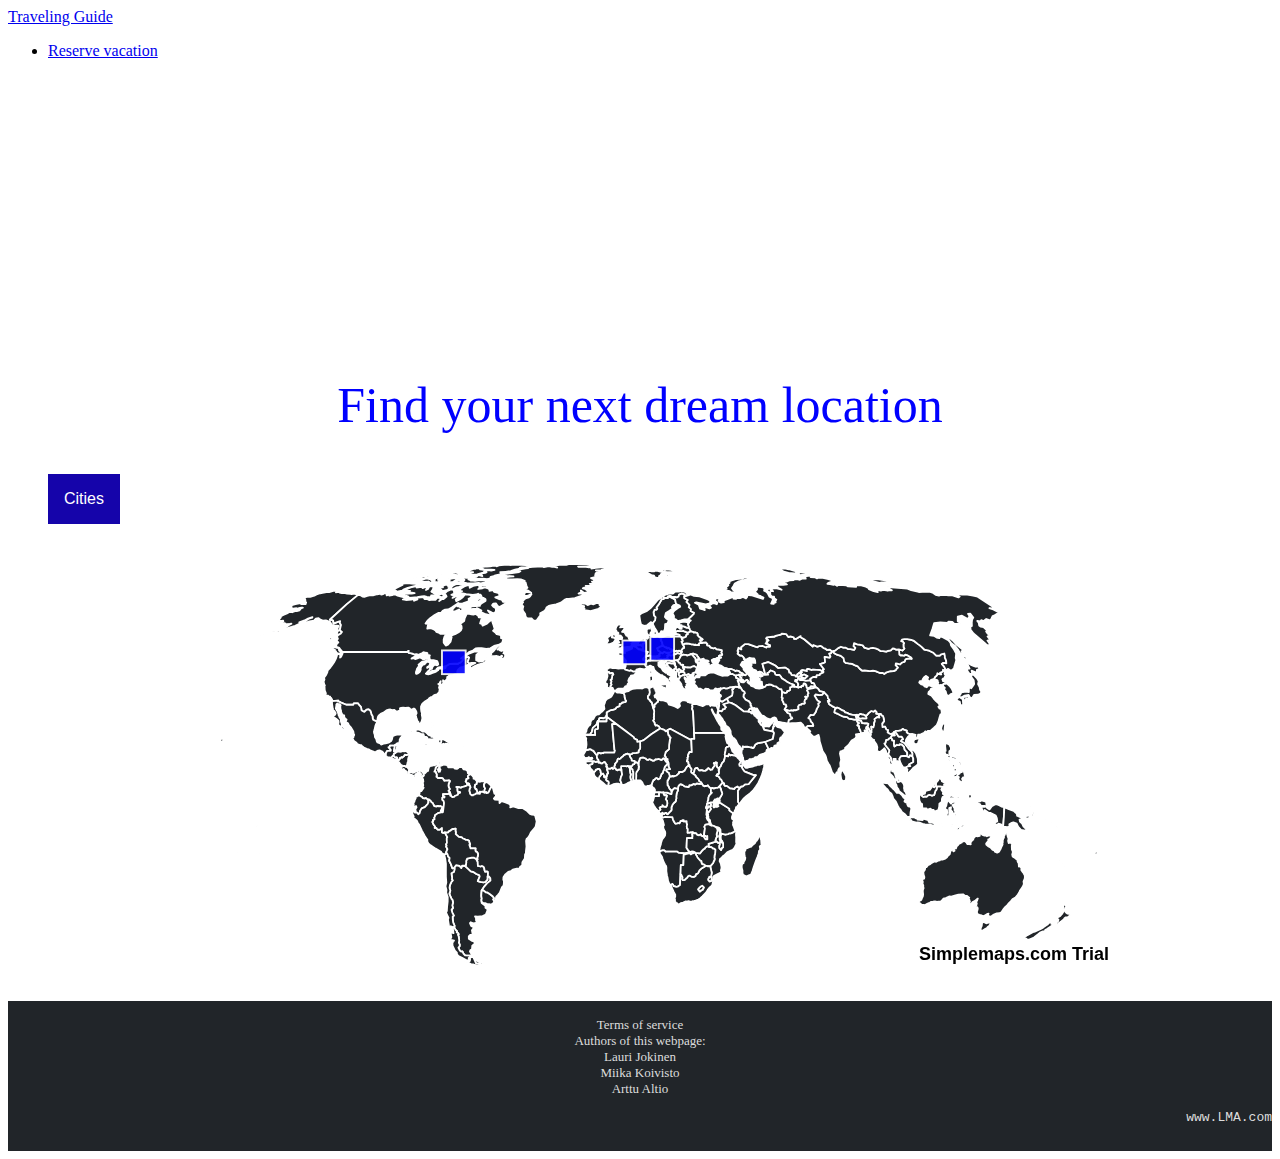
<file: index.html>
<!DOCTYPE html>
<html lang="en">
<head>
    <meta charset="UTF-8">
    <meta http-equiv="X-UA-Compatible" content="IE=edge">
    <meta name="description" content="site to find your next vacation destination">
    <meta name="keywords" content="HTML, CSS, JavaScript">
    <meta name="author" content="Lauri Jokinen, Miika Koivisto, Arttu Altio">
    <meta name="viewport" content="width=device-width, initial-scale=1.0">
    <link rel="stylesheet" href="css/main.css">
    <title>Travel guide - homepage</title>

    <link href="https://cdn.jsdelivr.net/npm/bootstrap@5.1.3/dist/css/bootstrap.min.css" rel="stylesheet" integrity="sha384-1BmE4kWBq78iYhFldvKuhfTAU6auU8tT94WrHftjDbrCEXSU1oBoqyl2QvZ6jIW3" crossorigin="anonymous">

    <script type="text/javascript" src="js/mapdata.js"></script>		
    <script  type="text/javascript" src="js/worldmap.js"></script>


</head>
<body>
    <!--Lauri made navbar -->
    <nav class="navbar navbar-expand-lg navbar-dark bg-dark">
        <div class="container-fluid">
          <a class="navbar-brand" href="#" >Traveling Guide</a>
        
          <div class="navbar-collapse" id="navbarSupportedContent">
            <ul class="navbar-nav me-auto mb-2 mb-lg-0">
              <li class="nav-item">
                <a class="nav-link active" aria-current="page" href="https://www.ebookers.com/">Reserve vacation</a>
              </li>
            </ul>
          </div>
        </div>
      </nav>
      <!--Lauri made navbar -->

      


      <!--Miika made infobox-->
      <div>
        <h1></h1>
          <div>
            <div class="infobox">Find your next dream location</div>
          </div>
      </div>

      <!--Miika made infobox-->



      <!--Lauri made sidebar -->
      <nav>
        <div class="sidebar">
          <div class="dropdown">
            <button class="dropbtn">Cities</button>
            <div class="dropdown-content">
              <a href="paris.html">Paris</a>
              <a href="praha.html">Praha</a>
              <a href="Montreal.html">Montreal</a>
            </div>
          </div>
            
        </div>
    </nav>
    <!--Lauri made sidebar -->

    <!--Lauri made map -->
    <div class="map">
      <div id="map"></div>
    </div>
     <!--Lauri made map -->

     <br>

     <!--Arttu made footer base, Miika made footer content-->
     <footer>
      <p class="footertext">
        <br> Terms of service
        <br> Authors of this webpage:
        <br>Lauri Jokinen
        <br>Miika Koivisto
        <br>Arttu Altio
        </p>

        <p class="INC">
          www.LMA.com

        </p>
     </footer>
    <!--Arttu made footer base, Miika made footer content-->



</body>
</html>
</file>
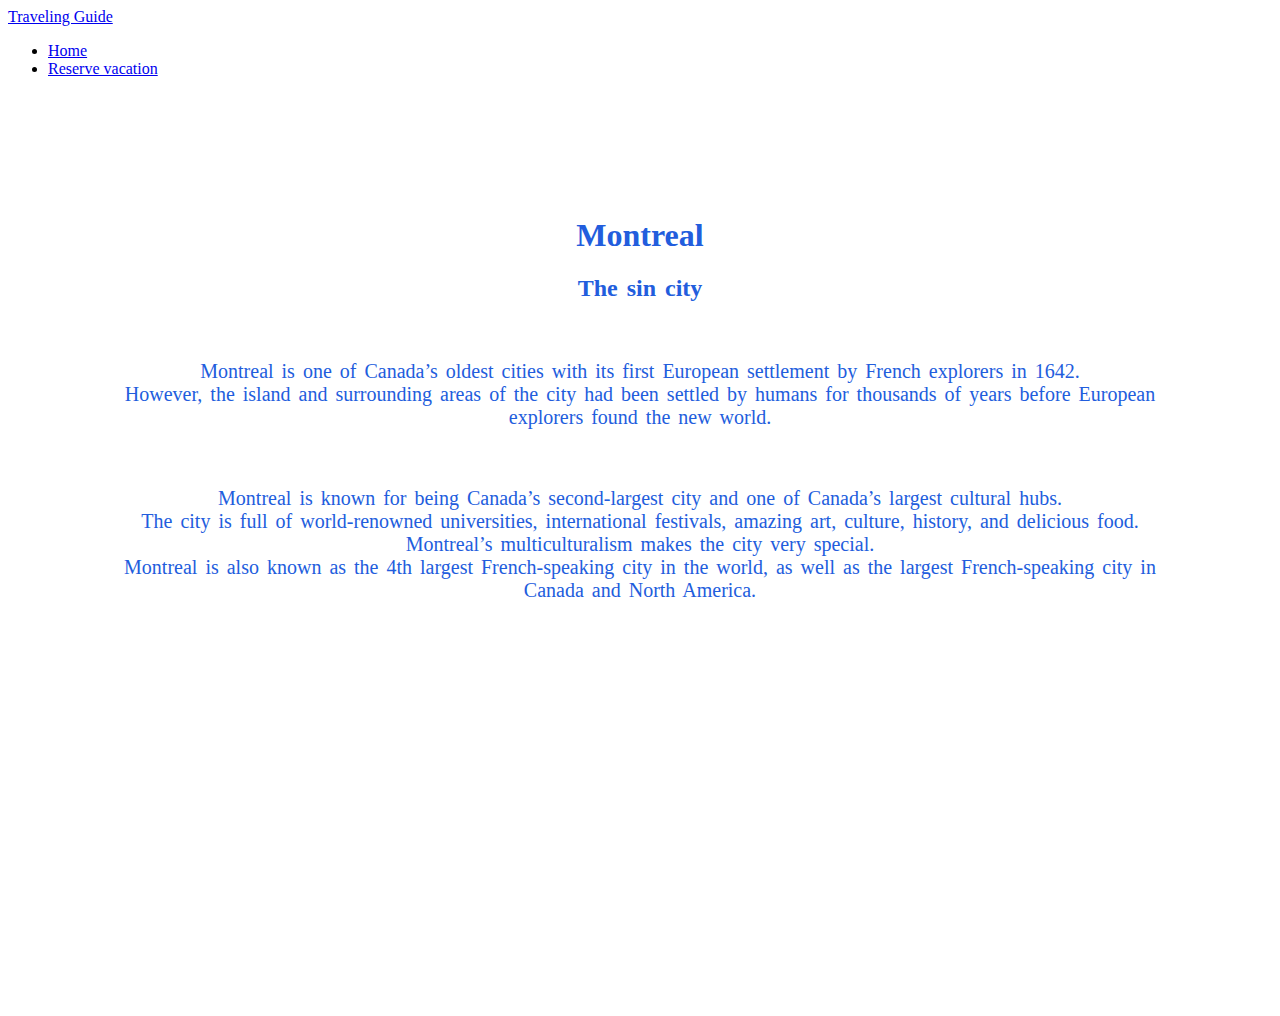
<file: Montreal.html>
<!DOCTYPE html>
<html lang="en">
<head>
    <meta charset="UTF-8">
    <meta http-equiv="X-UA-Compatible" content="IE=edge">
    <meta name="description" content="Introduction to Montreal">
    <meta name="keywords" content="HTML, CSS">
    <meta name="author" content="Arttu Altio">
    <meta name="viewport" content="width=device-width, initial-scale=1.0">
    <link rel="stylesheet" href="css/Montreal.css">
    <title>Montreal</title>
    <link href="https://cdn.jsdelivr.net/npm/bootstrap@5.1.3/dist/css/bootstrap.min.css" rel="stylesheet" integrity="sha384-1BmE4kWBq78iYhFldvKuhfTAU6auU8tT94WrHftjDbrCEXSU1oBoqyl2QvZ6jIW3" crossorigin="anonymous">
</head>
<body>
    <nav class="navbar navbar-expand-lg navbar-dark bg-dark">
        <div class="container-fluid">
          <a class="navbar-brand" href="#" >Traveling Guide</a>
          <div class="navbar-collapse" id="navbarSupportedContent">
            <ul class="navbar-nav me-auto mb-2 mb-lg-0">
              <li class="nav-item">
                <a class="nav-link active" aria-current="page" href="index.html">Home</a>
              </li>
              <li class="nav-item">
                <a class="nav-link active" aria-current="page" href="https://www.ebookers.com/Hotel-Search?adults=2&d1=2022-02-14&d2=2022-02-15&destination=Montreal%20%28and%20vicinity%29%2C%20Quebec%2C%20Canada&endDate=2022-02-15&latLong=45.50195%2C-73.56714&regionId=178288&rooms=1&semdtl=&sort=RECOMMENDED&startDate=2022-02-14&theme=&useRewards=false&userIntent=">Reserve vacation</a>
              </li>
            </ul>
          </div>
        </div>
      </nav>
      <div class="info">
      <h1>Montreal</h1>
      <h2>The sin city</h2>
      <br>
      <p> <span>
        Montreal is one of Canada’s oldest cities with its first European settlement by French explorers in 1642. <br>
        However, the island and surrounding areas of the city had been settled by humans for thousands of years 
        before European explorers found the new world. </span>
        </p>
        <br>
       <p> <span>
            Montreal is known for being Canada’s second-largest city and one of Canada’s largest cultural hubs. <br>
            The city is full of world-renowned universities, international festivals, amazing art, culture, history, and delicious food. <br> 
            Montreal’s multiculturalism makes the city very special. <br>
            Montreal is also known as the 4th largest French-speaking city in the world, 
            as well as the largest French-speaking city in Canada and North America. </span>
        </p>
      </div>    
</body>
</html>
<!--Arttu made Montreal page-->
</file>
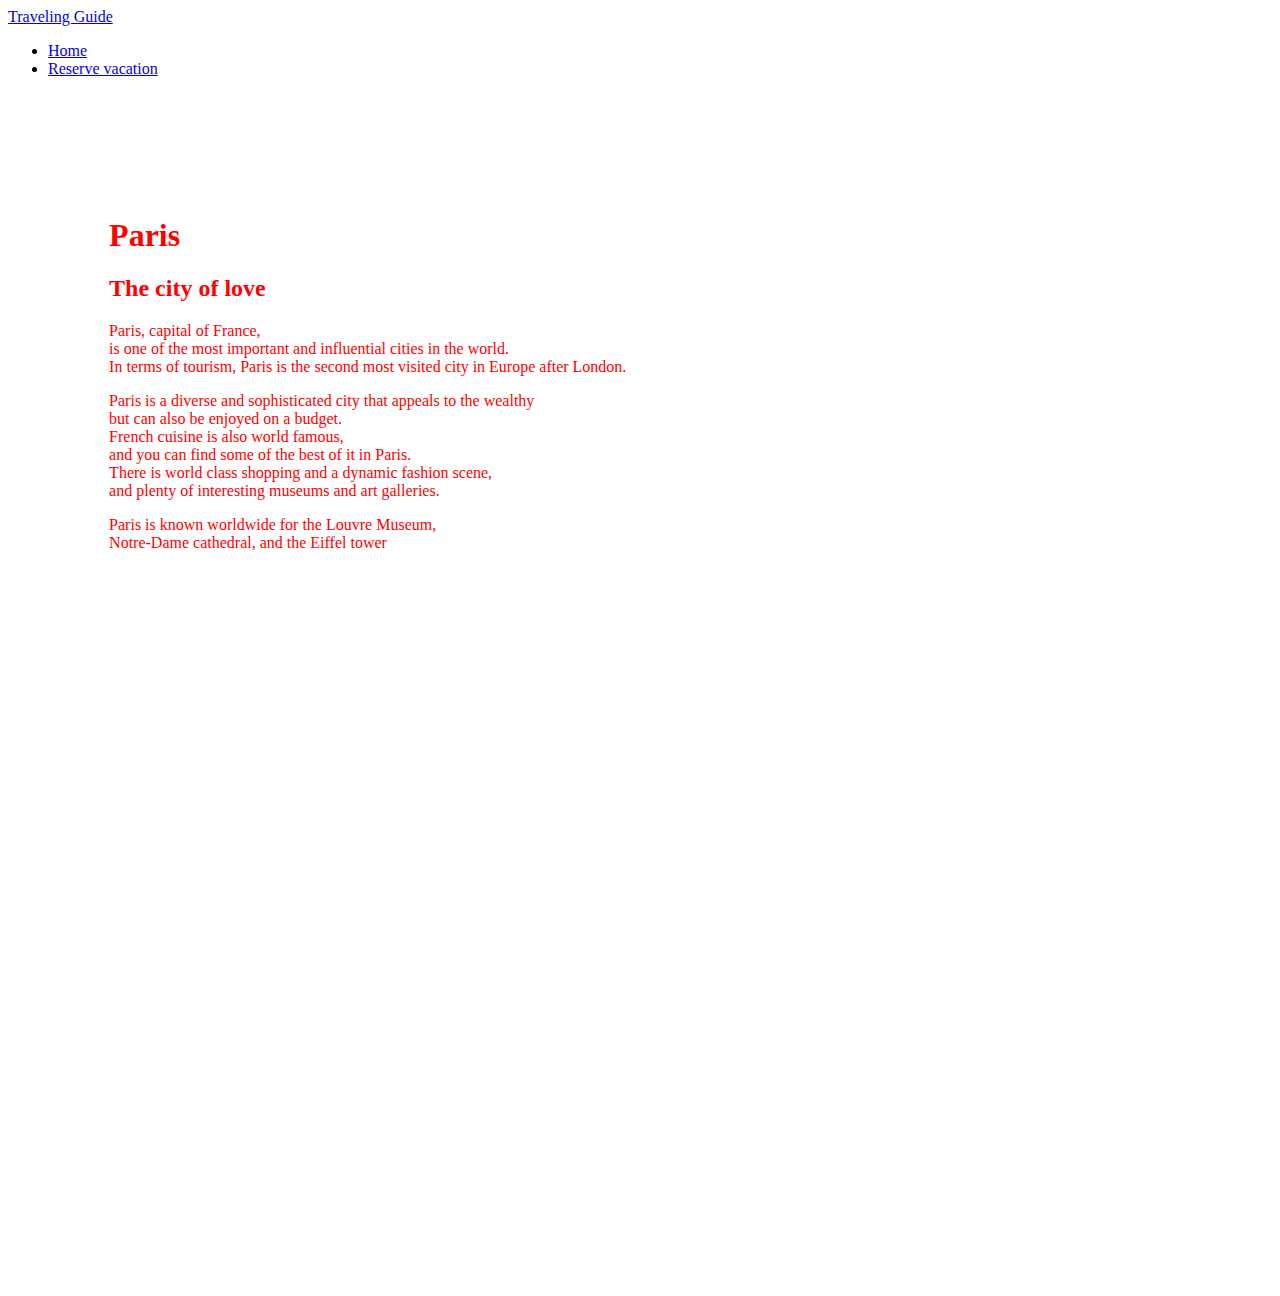
<file: paris.html>
<!DOCTYPE html>
<html lang="en">
<head>
    <meta charset="UTF-8">
    <meta http-equiv="X-UA-Compatible" content="IE=edge">
    <meta name="description" content="Introduction to paris">
    <meta name="keywords" content="HTML, CSS">
    <meta name="author" content="Lauri Jokinen">
    <meta name="viewport" content="width=device-width, initial-scale=1.0">
    <link rel="stylesheet" href="css/paris.css">
    <title>Paris</title>

    <link href="https://cdn.jsdelivr.net/npm/bootstrap@5.1.3/dist/css/bootstrap.min.css" rel="stylesheet" integrity="sha384-1BmE4kWBq78iYhFldvKuhfTAU6auU8tT94WrHftjDbrCEXSU1oBoqyl2QvZ6jIW3" crossorigin="anonymous">

</head>
<body>
    
    <nav class="navbar navbar-expand-lg navbar-dark bg-dark">
        <div class="container-fluid">
          <a class="navbar-brand" href="#" >Traveling Guide</a>
         
          <div class="navbar-collapse" id="navbarSupportedContent">
            <ul class="navbar-nav me-auto mb-2 mb-lg-0">
              <li class="nav-item">
                <a class="nav-link active" aria-current="page" href="index.html">Home</a>
              </li>
              <li class="nav-item">
                <a class="nav-link active" aria-current="page" href="https://www.ebookers.com/Hotel-Search?adults=2&d1=2022-02-10&d2=2022-02-11&destination=Paris%20%28and%20vicinity%29%2C%20France&endDate=2022-02-11&latLong=48.86272%2C2.34375&regionId=179898&rooms=1&semdtl=&sort=RECOMMENDED&startDate=2022-02-10&theme=&useRewards=false&userIntent=">Reserve vacation</a>
              </li>
            </ul>
          </div>
        </div>
      </nav>

      <div class="info">
      <h1>Paris</h1>
      <h2>The city of love</h2>
      <p>Paris, capital of France,<br>
         is one of the most important and influential cities in the world.<br>
         In terms of tourism, Paris is the second most visited city in Europe after London.</p>
       
         <p>Paris is a diverse and sophisticated city that appeals to the wealthy<br>
            but can also be enjoyed on a budget.<br>
            French cuisine is also world famous,<br>
             and you can find some of the best of it in Paris.<br>
            There is world class shopping and a dynamic fashion scene,<br>
             and plenty of interesting museums and art galleries.</p>

        <p>Paris is known worldwide for the Louvre Museum,<br>
             Notre-Dame cathedral, and the Eiffel tower</p>

        
        
      </div>
      
</body>
</html>

<!--Lauri made paris page-->
</file>
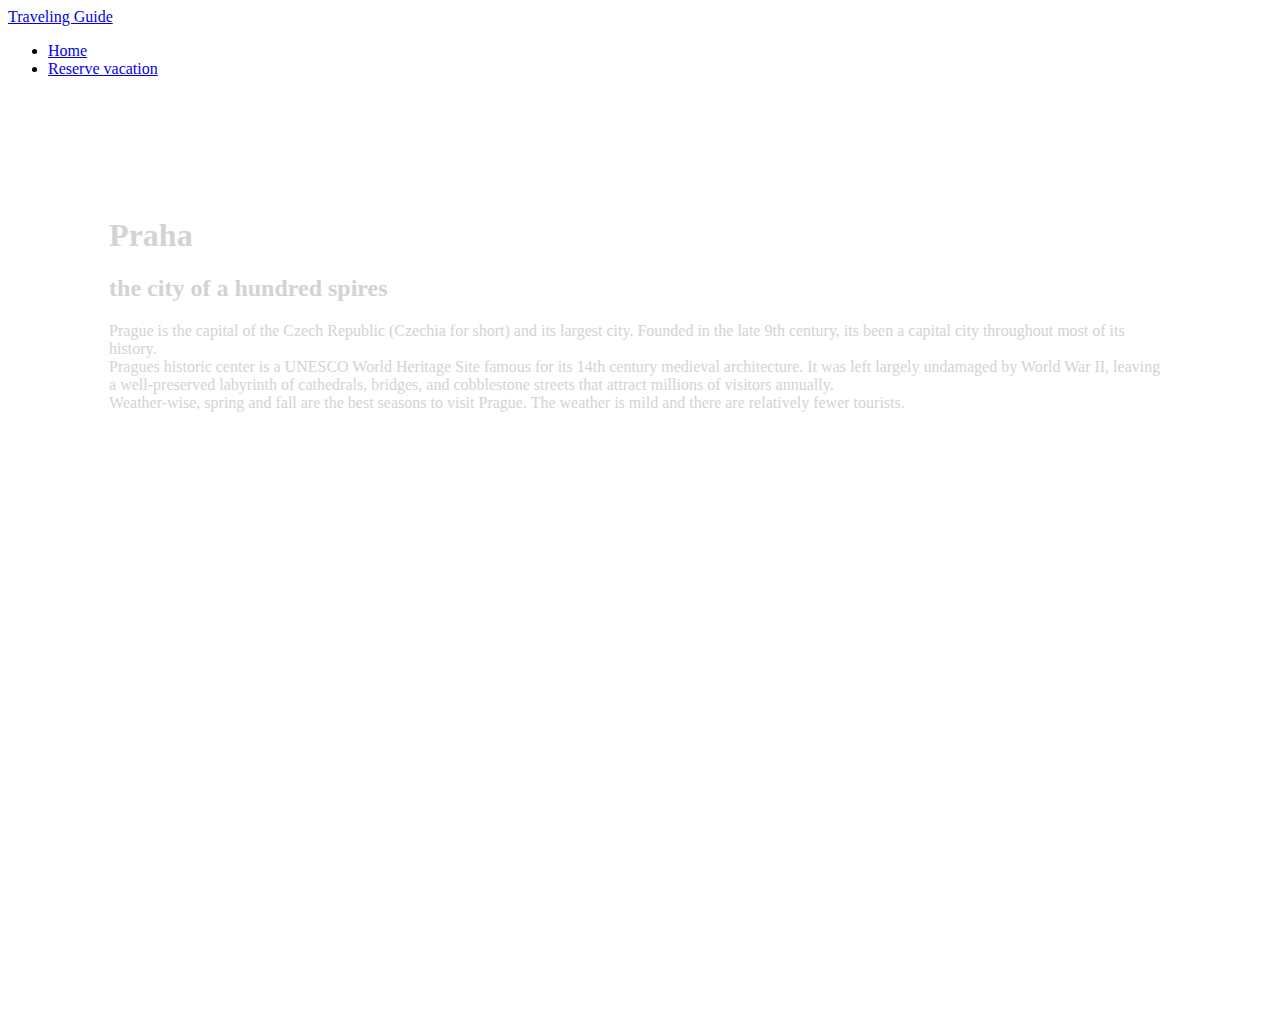
<file: praha.html>
<!DOCTYPE html>
<html lang="en">
<head>
    <meta charset="UTF-8">
    <meta http-equiv="X-UA-Compatible" content="IE=edge">
    <meta name="description" content="Introduction to praha">
    <meta name="keywords" content="HTML, CSS">
    <meta name="author" content="Miika Koivisto">
    <meta name="viewport" content="width=device-width, initial-scale=1.0">
    <link rel="stylesheet" href="css/Praha.css">
    <title>Praha</title>

    <link href="https://cdn.jsdelivr.net/npm/bootstrap@5.1.3/dist/css/bootstrap.min.css" rel="stylesheet" integrity="sha384-1BmE4kWBq78iYhFldvKuhfTAU6auU8tT94WrHftjDbrCEXSU1oBoqyl2QvZ6jIW3" crossorigin="anonymous">

</head>
<body>
    
    <nav class="navbar navbar-expand-lg navbar-dark bg-dark">
        <div class="container-fluid">
          <a class="navbar-brand" href="#" >Traveling Guide</a>
          <div class="navbar-collapse" id="navbarSupportedContent">
            <ul class="navbar-nav me-auto mb-2 mb-lg-0">
              <li class="nav-item">
                <a class="nav-link active" aria-current="page" href="index.html">Home</a>
              </li>
              <li class="nav-item">
                <a class="nav-link active" aria-current="page" href="https://www.ebookers.com/Hotel-Search?adults=2&d1=2022-02-14&d2=2022-02-15&destination=Prague%20%28and%20vicinity%29%2C%20Czech%20Republic&endDate=2022-02-15&latLong=50.08718%2C14.42564&regionId=180014&rooms=1&semdtl=&sort=RECOMMENDED&startDate=2022-02-14&theme=&useRewards=false&userIntent=">Reserve vacation</a>
              </li>
            </ul>
          </div>
        </div>
      </nav>

      <div class="info">
      <h1>Praha</h1>
      <h2>the city of a hundred spires</h2>
      <p>Prague is the capital of the Czech Republic (Czechia for short) and its largest city.
           Founded in the late 9th century,
            its been a capital city throughout most of its history.<br>
          Pragues historic center is a UNESCO World Heritage Site famous for its 14th century medieval architecture.
           It was left largely undamaged by World War II,
            leaving a well-preserved labyrinth of cathedrals,
             bridges, and cobblestone streets that attract millions of visitors annually.<br>
             Weather-wise, spring and fall are the best seasons to visit Prague.
              The weather is mild and there are relatively fewer tourists.
       </p>
         </div>



</body>
</html>

<!--Miika made praha page-->
</file>
<file: css/main.css>
/*Miika made css for header*/


h1{
    text-align: center;
    font-family:Cambria, Cochin, Georgia, Times, 'Times New Roman', serif;
    font-size: 14px;
    margin: 0;
    background-image: url(https://ourbesttrip.com/chairs-min.jpg);
    background-repeat: no-repeat;
    background-position: center;
    background-size: cover;
    height: 300px;
    width: 100%;
}

/*Lauri made css for infobox*/
.infobox{
    color: blue;
    text-align: center;
    font-size: 50px;
    font-family:Cambria, Cochin, Georgia, Times, 'Times New Roman', serif;


}

footer { /* Arttu made footer */
    margin: 0;
    background-color: #212529;
    background-position: center;
    background-size: cover;
    height: 150px;
    width: auto;
    bottom: 0;
    ;
    
}

.sidebar{
    padding: 40px;
}

/*Lauri made dropmenu*/

.dropbtn {
    background-color: #1504aa;
    color: white;
    padding: 16px;
    font-size: 16px;
    border: none;
  }
  
  .dropdown {
    position: relative;
    display: inline-block;
  }
  
  .dropdown-content {
    display: none;
    position: absolute;
    background-color: #f1f1f1;
    min-width: 160px;
    box-shadow: 0px 8px 16px 0px rgba(0,0,0,0.2);
    z-index: 1;
  }
  
  .dropdown-content a {
    color: black;
    padding: 12px 16px;
    text-decoration: none;
    display: block;
  }
  
  .dropdown-content a:hover {background-color: #ddd;}
  
  .dropdown:hover .dropdown-content {display: block;}
  
  .dropdown:hover .dropbtn {background-color: #3e8e41;}

/*Lauri made dropmenu*/

/*Lauri made map*/
.map{
    display: block;
    margin-left: auto;
    margin-right: auto;
    
    width: 75%;
    max-width: 1200px;
}
/*Lauri made map*/

/*Miika made footer text css*/
.footertext{
  font-size: small;
  color: #ddd;
  background-size: cover;
  text-align: center;
}

.INC{
  font-family: 'Courier New', Courier, monospace;
  font-size: small;
  color: #ddd;
  text-align: right;
  background-size: cover;
}
</file>
<file: css/Montreal.css>
body{
    background-image: url(https://handluggageonly.co.uk/wp-content/uploads/2017/04/Hand-Luggage-Only-4-1.jpg);
    background-repeat: no-repeat;
    background-position: center;
    background-size: cover;
    height: 1000px;
    size: 100%;   
}
.info{
    text-overflow: clip;
    text-align: center;
    word-spacing: 3px;
    padding: 8%;
    float: left;
    color: rgb(34, 93, 221)
}
p {
    text-align: center;
    font-size: 20px;
    font-weight: 400;
    color: rgb(34, 93, 221)
}
p span {
    background-color: white;
}
/*Arttu made css for the Montreal page*/
</file>
<file: css/paris.css>
.info{
    padding: 8%;
    float: left;
    color: red;
    background-image: url(https://static.saltinourhair.com/wp-content/uploads/2018/07/23151938/paris-city-trip-guide-header.jpg);
    background-repeat: no-repeat;
    background-position: center;
    background-size: cover;
    height: 1000px;
    width: 100%;
}

/*Lauri made css for the paris page*/
</file>
<file: css/Praha.css>
body{
    background-image: url(https://wallpapercave.com/wp/wp6895676.jpg);
    background-repeat: no-repeat;
    background-position: center;
    background-size: cover;
    height: 1000px;
    size: 100%;
    
}

.info{
    padding: 8%;
    float: left;
    color: rgb(211, 211, 211);
}

/*Miika made css for the praha page*/
</file>
